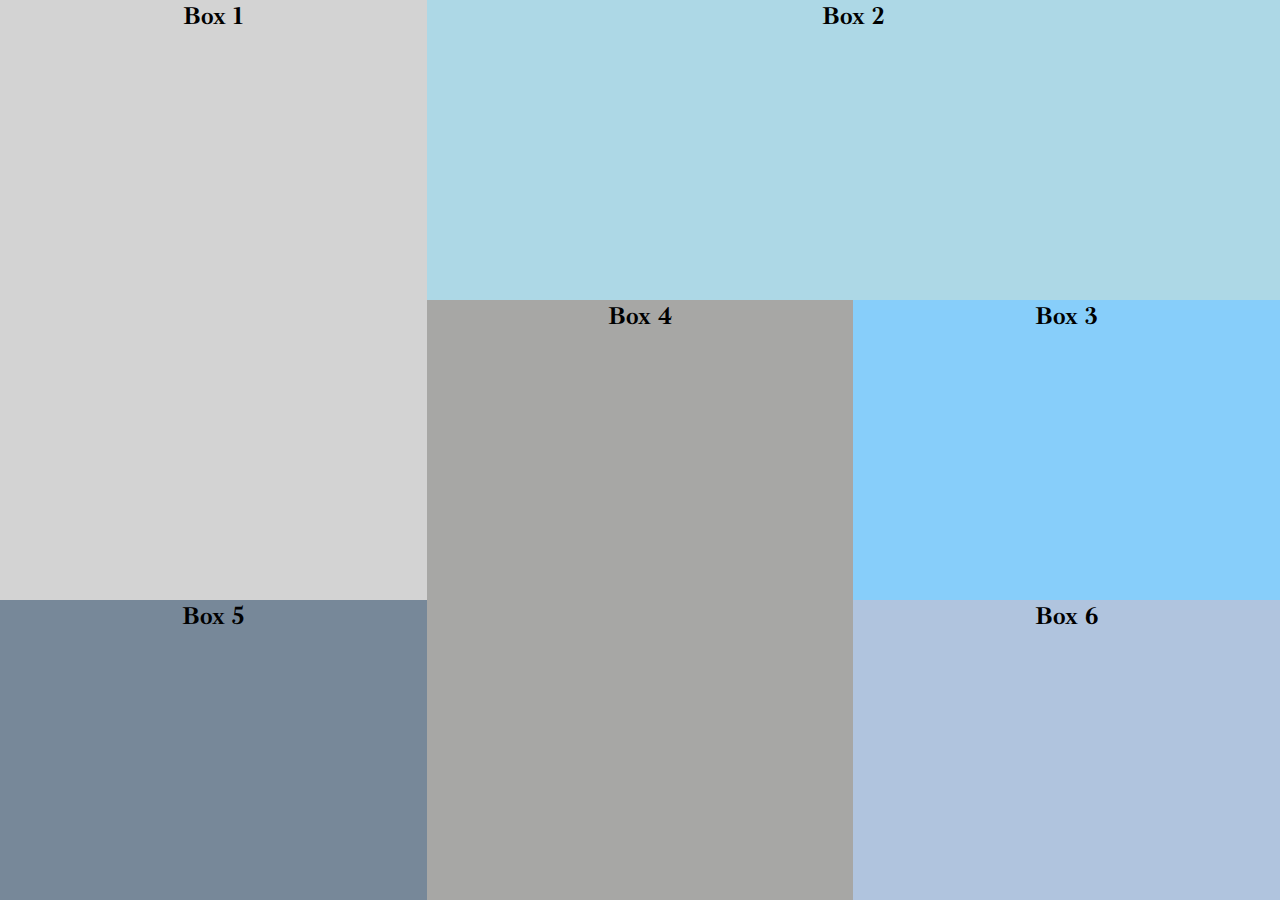
<file: index.html>
<!DOCTYPE html>
<html lang="en">
<head>
    <meta charset="UTF-8">
    <meta name="viewport" content="width=device-width, initial-scale=1.0">
    <meta http-equiv="X-UA-Compatible" content="ie=edge">
    <title>Css Grid</title>
    <link rel="stylesheet" href="./Grid.css">
</head>
<body>
    <div class="parent">
        <div class="box1">Box 1</div>
        <div class="box2">Box 2</div>
        <div class="box3">Box 3</div>
        <div class="box4">Box 4</div>
        <div class="box5">Box 5</div>
        <div class="box6">Box 6</div>
    </div>
    
</body>
</html>
</file>
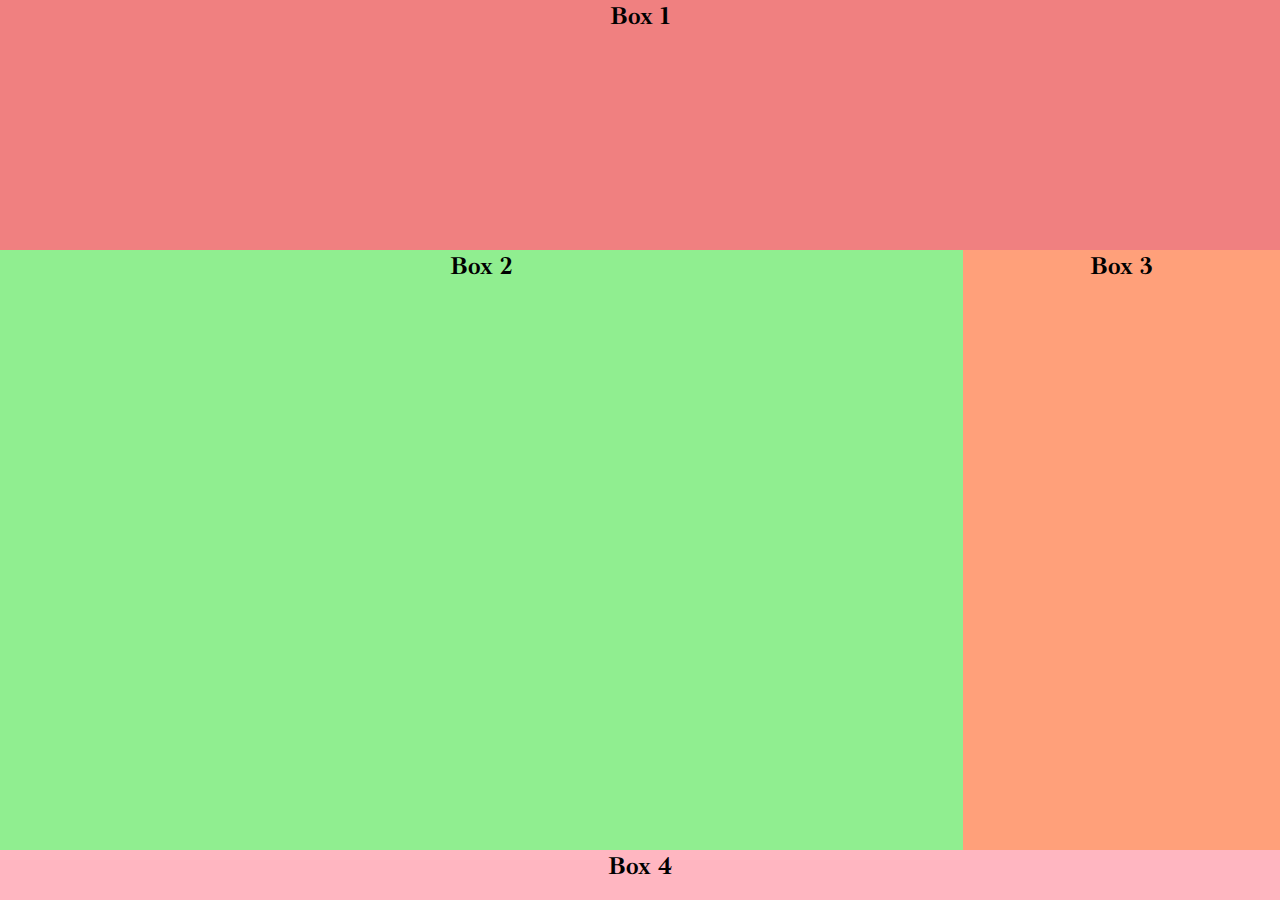
<file: another-grid.html>
<!DOCTYPE html>
<html lang="en">
<head>
    <meta charset="UTF-8">
    <meta name="viewport" content="width=device-width, initial-scale=1.0">
    <meta http-equiv="X-UA-Compatible" content="ie=edge">
    <title>Document</title>
    <link rel="stylesheet" href="./another-grid.css">
</head>
<body>
    <div class="parent">
        <div class="box1">Box 1</div>
        <div class="box2">Box 2</div>
        <div class="box3">Box 3</div>
        <div class="box4">Box 4</div>
    </div>
</body>
</html>
</file>
<file: Grid.css>
@import url('https://fonts.googleapis.com/css2?family=Ibarra+Real+Nova:wght@700&display=swap');

*{
    margin: 0;
    padding: 0;
    box-sizing: border-box;
    font-family: 'Ibarra Real Nova', serif;
    font-size: 25px;
    font-weight: 700;
}
.parent{
    height: 100vh;
    display: grid;
    grid-template-columns: 2fr 2fr 2fr;
    grid-template-rows: 2fr 2fr 2fr;
    text-align: center;

}
.box1{
    background-color: lightgray;
    grid-column: 1/2;
    grid-row: 1/3;
    
}

.box2{
    background-color: lightblue;
    grid-column: 2/4;
    grid-row: 1/2;
    
}

.box3{
    background-color: lightskyblue;
    
}

.box4{
    background-color: rgba(138, 138, 135, 0.753);
    grid-column: 2/3;
    grid-row: 2/4;
    
}

.box5{
    background-color: lightslategrey;
    
}

.box6{
    background-color: lightsteelblue;
   
}
</file>
<file: another-grid.css>
@import url('https://fonts.googleapis.com/css2?family=Ibarra+Real+Nova:wght@700&display=swap');

*{
    margin: 0;
    padding: 0;
    box-sizing: border-box;
    font-family: 'Ibarra Real Nova', serif;
    font-size: 25px;
    font-weight: 700;
}
.parent{
    height: 100vh;
    display: grid;
    grid-template-columns: 300px 300px 300px;
    grid-template-rows: 250px 600px;
    grid-template-areas: 
    "hd hd hd hd hd hd hd hd"
    "sd sd sd sd main main main main"
    "ft ft ft ft ft ft ft ft"
    ;
    text-align: center;
}
.box1{
    background-color: lightcoral;
    grid-area: hd;
    


}
.box2{
    background-color: lightgreen;
    
    grid-area: sd;
    
}
.box3{
    background-color: lightsalmon;
    grid-area: main;
}

.box4{
    background-color: lightpink;
    grid-area: ft;
}
</file>
